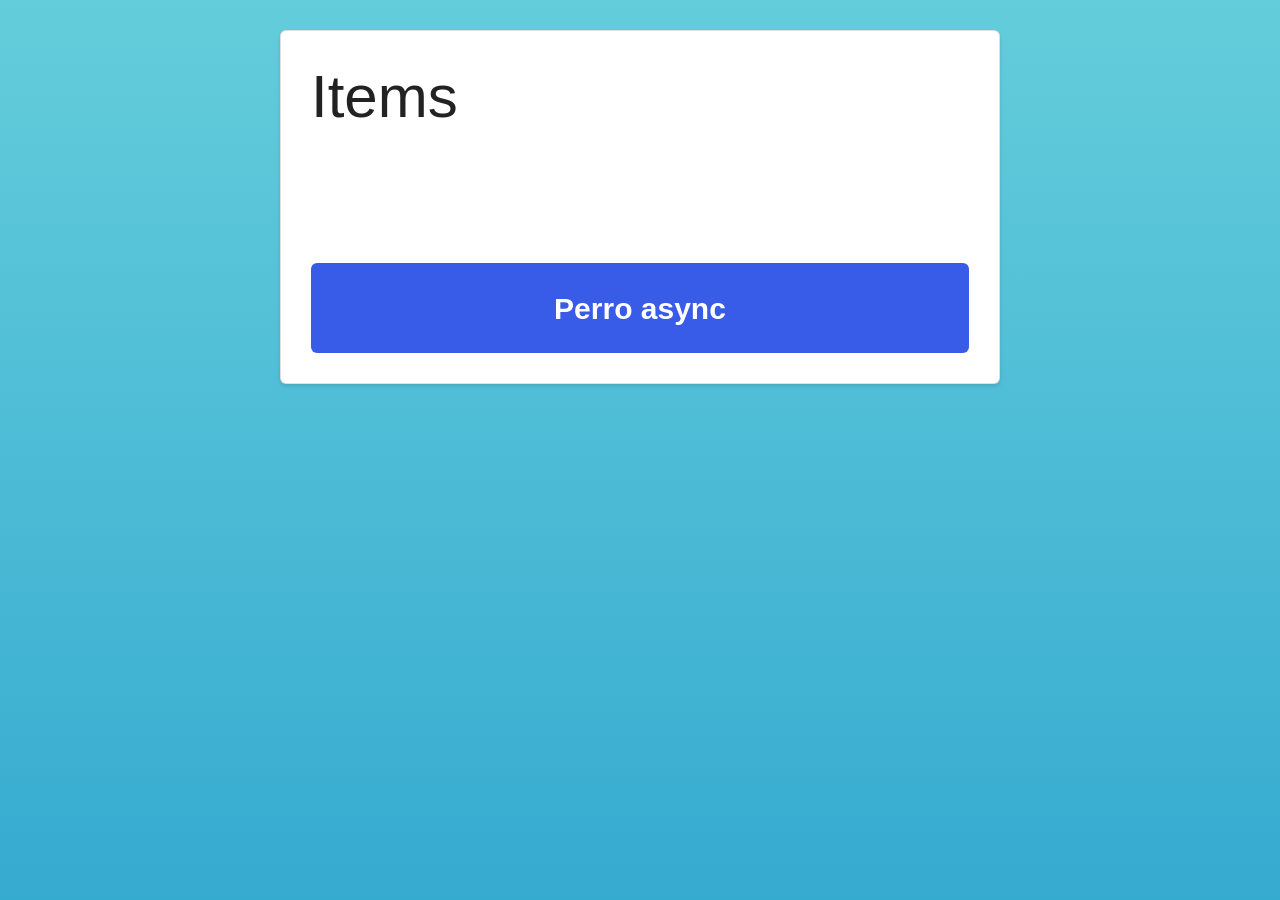
<file: index.html>
<!DOCTYPE html>
<html lang="en">
<head>
    <meta charset="UTF-8">
    <meta name="viewport" content="width=device-width, initial-scale=1.0">
    <title>Document</title>

    <link rel="stylesheet" href="https://stackpath.bootstrapcdn.com/bootstrap/4.5.2/css/bootstrap.min.css" integrity="sha384-JcKb8q3iqJ61gNV9KGb8thSsNjpSL0n8PARn9HuZOnIxN0hoP+VmmDGMN5t9UJ0Z" crossorigin="anonymous">
    <link rel="stylesheet" href="css/styles.css">
    
</head>
<body>

    <!-- <html>Perro :D</html> -->

   
    <div id="knockout-app" class="card">
        <h2>Items</h2>
        <ul data-bind="foreach: items">
            <li data-bind="text: $data"></li>
        </ul>

       <!--  <button class="btn btn-primary LoadingBurron">
            <span>Hola :D</span>
        </button> -->

        <loading-button params="buttonText: 'Perro async', 'action': fetchItems, 'onDone': onNewItems"></loading-button>
    </div>


    <script
			  src="https://code.jquery.com/jquery-3.5.1.min.js"
			  integrity="sha256-9/aliU8dGd2tb6OSsuzixeV4y/faTqgFtohetphbbj0="
              crossorigin="anonymous">
    </script>
    <script src="https://stackpath.bootstrapcdn.com/bootstrap/4.5.2/js/bootstrap.min.js" integrity="sha384-B4gt1jrGC7Jh4AgTPSdUtOBvfO8shuf57BaghqFfPlYxofvL8/KUEfYiJOMMV+rV" crossorigin="anonymous"></script>
    <script src="https://stackpath.bootstrapcdn.com/bootstrap/4.5.2/js/bootstrap.bundle.min.js" integrity="sha384-LtrjvnR4Twt/qOuYxE721u19sVFLVSA4hf/rRt6PrZTmiPltdZcI7q7PXQBYTKyf" crossorigin="anonymous"></script>

    <script type='text/javascript' src='js/knockout.js'></script>
    <script type='text/javascript' src="js/fd-script.js"></script>

</body>
</html>
</file>
<file: css/styles.css>
:root {
    --paragraph-color: #7e7d7d;
    --border-radius: 6px;
 }
 
 * {
    box-sizing: border-box;
 }
 
 html,
 body {
    font-size: 30px;
    height: 100%;
    font-family: "Source Sans Pro", sans-serif;
 }
 
 body {
    color: #222;
    background: linear-gradient(180deg, #64cddb 0%, #36abd0 100%);
    padding-top: 1em;
 }
 h2, ul, p {
    margin: 0;
 }
 ul {
    padding-top: 1em;
    min-height: 100px;
 }
 li {
    padding: 0.5em 0;
 }
 
 .card {
    background: #ffffff;
    box-shadow: 0px 2px 4px rgba(0, 0, 0, 0.12);
    border-radius: var(--border-radius);
    max-width: 24em;
    margin: 0 auto;
    padding: 1em;
 }
 .card input {
    display:block;
    width: 100%;
 }
 
 .card header {
    padding: 1em;
 }
 
 .card-section {
    padding: 2em 1em;
 }
 
 .card-section h2 {
    font-weight: bold;
    margin-bottom: 0.2em;
 }
 .card-section p {
    font-weight: normal;
    color: var(--paragraph-color);
    margin-bottom: 1em;
    margin-top: 1em;
 }
 
 .LoadingButton {
    display: block;
    margin-top: 1em;
    appearance: none;
    height: 3em;
    padding-left: 4em;
    padding-right: 4em;
    border-radius: var(--border-radius);
    cursor: pointer;
    background: #385ce8;
    font-family: inherit;
    outline: 0;
    border:0;
    color: #fff;
    font-weight:bold;
    
    transition: background 0.2s;
    width: 100%;
    
 }
 
 .LoadingButton.loading {
    background: #bdbdbd;
 }
</file>
